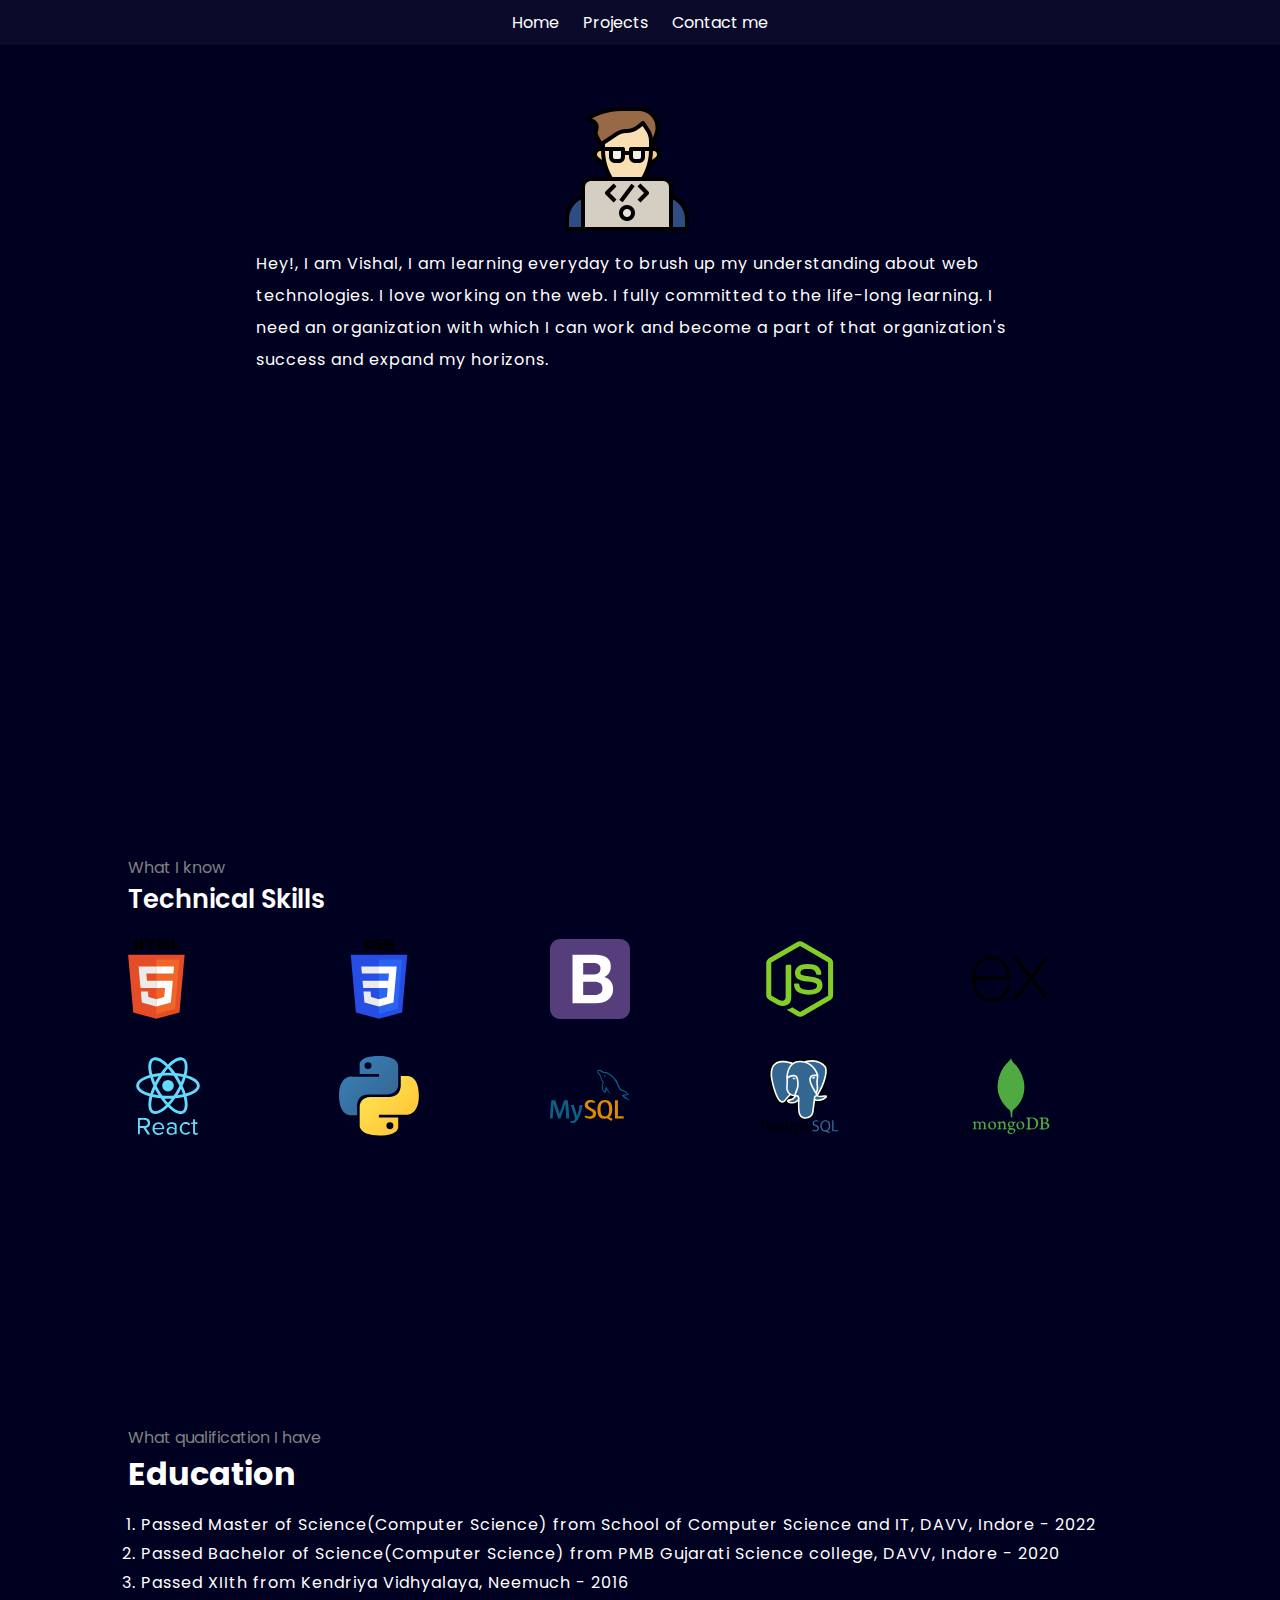
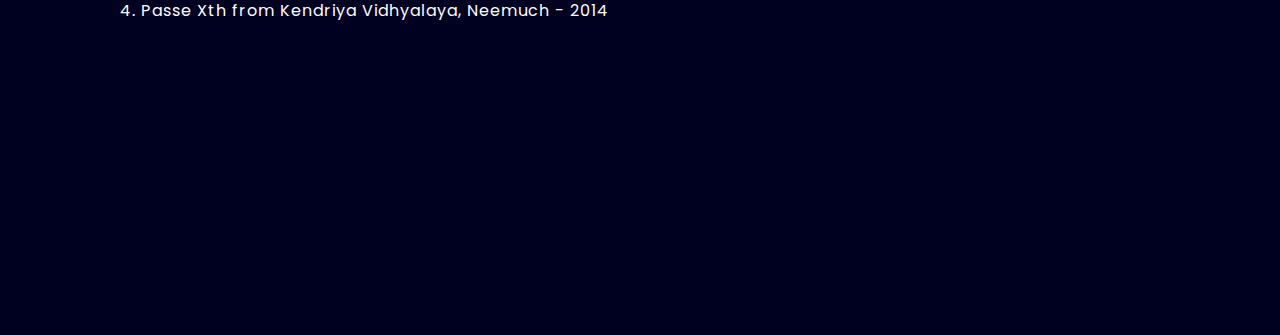
<file: about.html>
<!DOCTYPE html>
<html lang="en">
  <head>
    <meta charset="UTF-8" />
    <meta name="viewport" content="width=device-width, initial-scale=1.0" />
    <title>About</title>
    <link rel="stylesheet" href="style.css" />
  </head>
  <body>
    <header>
      <nav>
        <div class="right">
          <ul>
            <li><a class="links" href="/">Home</a></li>
            <li><a class="links" href="projects.html">Projects</a></li>
            <li><a class="links" href="contact.html">Contact me</a></li>
          </ul>
        </div>
      </nav>
    </header>

    <!-- Section 1 of about page -->
    <section class="firstSectionAboutPage">
      <div class="profileImage">
        <img src="boyImage128.png" alt="" />
      </div>
      <div class="aboutText">
        <p>
          Hey!, I am Vishal, I am learning everyday to brush up my understanding
          about web technologies. I love working on the web. I fully committed
          to the life-long learning. I need an organization with which I can
          work and become a part of that organization's success and expand my
          horizons.
        </p>
      </div>
    </section>

    <hr />

    <section class="secondSectionAboutPage">
      <span class="text-gray">What I know</span>
      <h1>Technical Skills</h1>

      <!-- Div to add icons -->
      <div class="mainBox">
        <div class="iconBox">
          <svg
            xmlns="http://www.w3.org/2000/svg"
            width="80"
            height="80"
            preserveAspectRatio="xMinYMin meet"
            viewBox="0 0 256 361"
            id="html"
          >
            <path
              fill="#E44D26"
              d="M255.555 70.766l-23.241 260.36-104.47 28.962-104.182-28.922L.445 70.766h255.11z"
            ></path>
            <path
              fill="#F16529"
              d="M128 337.95l84.417-23.403 19.86-222.49H128V337.95z"
            ></path>
            <path
              fill="#EBEBEB"
              d="M82.82 155.932H128v-31.937H47.917l.764 8.568 7.85 88.01H128v-31.937H85.739l-2.919-32.704zM90.018 236.542h-32.06l4.474 50.146 65.421 18.16.147-.04V271.58l-.14.037-35.568-9.604-2.274-25.471z"
            ></path>
            <path
              d="M24.18 0h16.23v16.035h14.847V0h16.231v48.558h-16.23v-16.26H40.411v16.26h-16.23V0zM92.83 16.103H78.544V0h44.814v16.103h-14.295v32.455h-16.23V16.103h-.001zM130.47 0h16.923l10.41 17.062L168.203 0h16.93v48.558h-16.164V24.49l-11.166 17.265h-.28L146.35 24.49v24.068h-15.88V0zM193.21 0h16.235v32.508h22.824v16.05h-39.06V0z"
            ></path>
            <path
              fill="#FFF"
              d="M127.89 220.573h39.327l-3.708 41.42-35.62 9.614v33.226l65.473-18.145.48-5.396 7.506-84.08.779-8.576H127.89v31.937zM127.89 155.854v.078h77.143l.64-7.178 1.456-16.191.763-8.568H127.89v31.86z"
            ></path>
          </svg>
        </div>
        <div class="iconBox">
          <svg
            xmlns="http://www.w3.org/2000/svg"
            width="80"
            height="80"
            preserveAspectRatio="xMidYMid"
            viewBox="0 0 256 361"
            id="css"
          >
            <path
              fill="#264DE4"
              d="M127.844 360.088L23.662 331.166.445 70.766h255.11l-23.241 260.36-104.47 28.962z"
            ></path>
            <path
              fill="#2965F1"
              d="M212.417 314.547l19.86-222.49H128V337.95l84.417-23.403z"
            ></path>
            <path
              fill="#EBEBEB"
              d="M53.669 188.636l2.862 31.937H128v-31.937H53.669zM47.917 123.995l2.903 31.937H128v-31.937H47.917zM128 271.58l-.14.037-35.568-9.604-2.274-25.471h-32.06l4.474 50.146 65.421 18.16.147-.04V271.58z"
            ></path>
            <path
              d="M60.484 0h38.68v16.176H76.66v16.176h22.506v16.175H60.484V0zM106.901 0h38.681v14.066h-22.505v2.813h22.505v32.352h-38.68V34.46h22.505v-2.813H106.9V0zM153.319 0H192v14.066h-22.505v2.813H192v32.352h-38.681V34.46h22.505v-2.813H153.32V0z"
            ></path>
            <path
              fill="#FFF"
              d="M202.127 188.636l5.765-64.641H127.89v31.937h45.002l-2.906 32.704H127.89v31.937h39.327l-3.708 41.42-35.62 9.614v33.226l65.473-18.145.48-5.396 7.506-84.08.779-8.576z"
            ></path>
          </svg>
        </div>
        <div class="iconBox">
          <svg
            xmlns="http://www.w3.org/2000/svg"
            width="80"
            height="80"
            preserveAspectRatio="xMinYMin meet"
            viewBox="0 0 256 256"
            id="bootstrap"
          >
            <path
              fill="#563D7C"
              d="M0 222.991C0 241.223 14.779 256 33.009 256H222.99C241.223 256 256 241.221 256 222.991V33.01C256 14.777 241.221 0 222.991 0H33.01C14.777 0 0 14.779 0 33.009V222.99z"
            ></path>
            <path
              fill="#FFF"
              d="M106.158 113.238V76.985h31.911c3.04 0 5.97.253 8.792.76 2.822.506 5.319 1.41 7.49 2.713 2.17 1.303 3.907 3.112 5.21 5.427 1.302 2.316 1.954 5.283 1.954 8.9 0 6.513-1.954 11.217-5.862 14.111-3.907 2.895-8.9 4.342-14.979 4.342h-34.516zM72.075 50.5v155h75.112c6.947 0 13.713-.868 20.298-2.605 6.585-1.737 12.446-4.414 17.584-8.032 5.137-3.618 9.226-8.286 12.265-14.002 3.04-5.717 4.559-12.483 4.559-20.298 0-9.697-2.352-17.982-7.055-24.856-4.704-6.875-11.832-11.687-21.384-14.437 6.947-3.328 12.194-7.598 15.74-12.808 3.545-5.21 5.318-11.722 5.318-19.538 0-7.236-1.194-13.314-3.582-18.235-2.388-4.92-5.753-8.864-10.095-11.831-4.341-2.967-9.551-5.102-15.63-6.404-6.078-1.303-12.808-1.954-20.189-1.954H72.075zm34.083 128.515v-42.549h37.121c7.381 0 13.315 1.7 17.802 5.102 4.486 3.401 6.73 9.081 6.73 17.041 0 4.053-.688 7.381-2.063 9.986-1.375 2.605-3.22 4.668-5.536 6.187-2.315 1.52-4.993 2.605-8.032 3.257-3.04.65-6.223.976-9.552.976h-36.47z"
            ></path>
          </svg>
        </div>
        <div class="iconBox">
          <svg
            xmlns="http://www.w3.org/2000/svg"
            width="80"
            height="80"
            viewBox="0 0 128 128"
            id="node-js"
          >
            <path
              fill="#83CD29"
              d="M112.771 30.334l-44.097-25.605c-2.781-1.584-6.402-1.584-9.205 0l-44.568 25.605c-2.87 1.651-4.901 4.754-4.901 8.073v51.142c0 3.319 2.084 6.423 4.954 8.083l11.775 6.688c5.628 2.772 7.617 2.772 10.178 2.772 8.333 0 13.093-5.039 13.093-13.828v-50.49c0-.713-.371-1.774-1.071-1.774h-5.623c-.712 0-2.306 1.061-2.306 1.773v50.49c0 3.896-3.524 7.773-10.11 4.48l-12.167-7.013c-.424-.23-.723-.693-.723-1.181v-51.142c0-.482.555-.966.982-1.213l44.424-25.561c.415-.235 1.025-.235 1.439 0l43.882 25.555c.42.253.272.722.272 1.219v51.142c0 .488.183.963-.232 1.198l-44.086 25.576c-.378.227-.847.227-1.261 0l-11.307-6.749c-.341-.198-.746-.269-1.073-.086-3.146 1.783-3.726 2.02-6.677 3.043-.726.253-1.797.692.41 1.929l14.798 8.754c1.417.82 3.027 1.246 4.647 1.246 1.642 0 3.25-.426 4.667-1.246l43.885-25.582c2.87-1.672 4.23-4.764 4.23-8.083v-51.142c0-3.319-1.36-6.414-4.229-8.073zM77.91 81.445c-11.726 0-14.309-3.235-15.17-9.066-.1-.628-.633-1.379-1.272-1.379h-5.731c-.709 0-1.279.86-1.279 1.566 0 7.466 4.059 16.512 23.453 16.512 14.039 0 22.088-5.455 22.088-15.109 0-9.572-6.467-12.084-20.082-13.886-13.762-1.819-15.16-2.738-15.16-5.962 0-2.658 1.184-6.203 11.374-6.203 9.105 0 12.461 1.954 13.842 8.091.118.577.645.991 1.24.991h5.754c.354 0 .692-.143.94-.396.24-.272.367-.613.335-.979-.891-10.568-7.912-15.493-22.112-15.493-12.631 0-20.166 5.334-20.166 14.275 0 9.698 7.497 12.378 19.622 13.577 14.505 1.422 15.633 3.542 15.633 6.395 0 4.955-3.978 7.066-13.309 7.066z"
            ></path>
          </svg>
        </div>
        <div class="iconBox">
          <svg
            xmlns="http://www.w3.org/2000/svg"
            width="80"
            height="80"
            viewBox="0 0 128 128"
            id="express"
          >
            <path
              d="M126.67 98.44c-4.56 1.16-7.38.05-9.91-3.75-5.68-8.51-11.95-16.63-18-24.9-.78-1.07-1.59-2.12-2.6-3.45C89 76 81.85 85.2 75.14 94.77c-2.4 3.42-4.92 4.91-9.4 3.7L92.66 62.34 67.6 29.71c4.31-.84 7.29-.41 9.93 3.45 5.83 8.52 12.26 16.63 18.67 25.21C102.65 49.82 109 41.7 115 33.26c2.41-3.42 5-4.72 9.33-3.46-3.28 4.35-6.49 8.63-9.72 12.88-4.36 5.73-8.64 11.53-13.16 17.14-1.61 2-1.35 3.3.09 5.19C109.9 76 118.16 87.1 126.67 98.44zM1.33 61.74c.72-3.61 1.2-7.29 2.2-10.83 6-21.43 30.6-30.34 47.5-17.06C60.93 41.64 63.39 52.62 62.9 65H7.1c-.84 22.21 15.15 35.62 35.53 28.78 7.15-2.4 11.36-8 13.47-15 1.07-3.51 2.84-4.06 6.14-3.06-1.69 8.76-5.52 16.08-13.52 20.66-12 6.86-29.13 4.64-38.14-4.89C5.26 85.89 3 78.92 2 71.39c-.15-1.2-.46-2.38-.7-3.57Q1.33 64.78 1.33 61.74zM7.2 60.25H57.63c-.33-16.06-10.33-27.47-24-27.57C18.63 32.56 7.85 43.7 7.2 60.25z"
            ></path>
          </svg>
        </div>
        <div class="iconBox">
          <svg
            xmlns="http://www.w3.org/2000/svg"
            width="80"
            height="80"
            enable-background="new 0 0 128 128"
            viewBox="0 0 128 128"
            id="react"
          >
            <g fill="#61DAFB">
              <circle cx="64" cy="47.5" r="9.3"></circle>
              <path
                d="M64 81.7c7.3 7.1 14.5 11.3 20.3 11.3 1.9 0 3.7-.4 5.2-1.3 5.2-3 7.1-10.5 5.3-21.2-.3-1.9-.7-3.8-1.2-5.8 2-.6 3.8-1.2 5.6-1.8 10.1-3.9 15.7-9.3 15.7-15.2 0-6-5.6-11.4-15.7-15.2-1.8-.7-3.6-1.3-5.6-1.8.5-2 .9-3.9 1.2-5.8 1.7-10.9-.2-18.5-5.4-21.5-1.5-.9-3.3-1.3-5.2-1.3-5.7 0-13 4.2-20.3 11.3-7.2-7.1-14.4-11.3-20.2-11.3-1.9 0-3.7.4-5.2 1.3-5.2 3-7.1 10.5-5.3 21.2.3 1.9.7 3.8 1.2 5.8-2 .6-3.8 1.2-5.6 1.8-10.1 3.9-15.7 9.3-15.7 15.2 0 6 5.6 11.4 15.7 15.2 1.8.7 3.6 1.3 5.6 1.8-.5 2-.9 3.9-1.2 5.8-1.7 10.7.2 18.3 5.3 21.2 1.5.9 3.3 1.3 5.2 1.3 5.8.2 13-4 20.3-11zm-5.6-13.5c1.8.1 3.7.1 5.6.1 1.9 0 3.8 0 5.6-.1-1.8 2.4-3.7 4.6-5.6 6.7-1.9-2.1-3.8-4.3-5.6-6.7zm-12.4-10.3c1 1.7 1.9 3.3 3 4.9-3.1-.4-6-.9-8.8-1.5.9-2.7 1.9-5.5 3.1-8.3.8 1.6 1.7 3.3 2.7 4.9zm-5.8-24.1c2.8-.6 5.7-1.1 8.8-1.5-1 1.6-2 3.2-3 4.9-1 1.7-1.9 3.3-2.7 5-1.3-2.9-2.3-5.7-3.1-8.4zm5.5 13.7c1.3-2.7 2.7-5.4 4.3-8.1 1.5-2.6 3.2-5.2 4.9-7.8 3-.2 6-.3 9.1-.3 3.2 0 6.2.1 9.1.3 1.8 2.6 3.4 5.2 4.9 7.8 1.6 2.7 3 5.4 4.3 8.1-1.3 2.7-2.7 5.4-4.3 8.1-1.5 2.6-3.2 5.2-4.9 7.8-3 .2-6 .3-9.1.3-3.2 0-6.2-.1-9.1-.3-1.8-2.6-3.4-5.2-4.9-7.8-1.6-2.7-3-5.4-4.3-8.1zm39.1-5.4l-2.7-5c-1-1.7-1.9-3.3-3-4.9 3.1.4 6 .9 8.8 1.5-.9 2.8-1.9 5.6-3.1 8.4zm0 10.8c1.2 2.8 2.2 5.6 3.1 8.3-2.8.6-5.7 1.1-8.8 1.5 1-1.6 2-3.2 3-4.9.9-1.5 1.8-3.2 2.7-4.9zm2.3 34.7c-.8.5-1.8.7-2.9.7-4.9 0-11-4-17-10 2.9-3.1 5.7-6.6 8.5-10.5 4.7-.4 9.2-1.1 13.4-2.1.5 1.8.8 3.6 1.1 5.4 1.4 8.5.3 14.6-3.1 16.5zm5.2-52.7c11.2 3.2 17.9 8.1 17.9 12.6 0 3.9-4.6 7.8-12.7 10.9-1.6.6-3.4 1.2-5.2 1.7-1.3-4.1-2.9-8.3-4.9-12.6 2-4.3 3.7-8.5 4.9-12.6zm-8-28.2c1.1 0 2 .2 2.9.7 3.3 1.9 4.5 7.9 3.1 16.5-.3 1.7-.7 3.5-1.1 5.4-4.2-.9-8.7-1.6-13.4-2.1-2.7-3.9-5.6-7.4-8.5-10.5 6-5.9 12.1-10 17-10zm-14.7 20.1c-1.8-.1-3.7-.1-5.6-.1s-3.8 0-5.6.1c1.8-2.4 3.7-4.6 5.6-6.7 1.9 2.1 3.8 4.4 5.6 6.7zm-28.7-19.4c.8-.5 1.8-.7 2.9-.7 4.9 0 11 4 17 10-2.9 3.1-5.7 6.6-8.5 10.5-4.7.4-9.2 1.1-13.4 2.1-.5-1.8-.8-3.6-1.1-5.4-1.4-8.5-.3-14.5 3.1-16.5zm-5.2 52.7c-11.2-3.2-17.9-8.1-17.9-12.6 0-3.9 4.6-7.8 12.7-10.9 1.6-.6 3.4-1.2 5.2-1.7 1.3 4.1 2.9 8.3 4.9 12.6-2 4.3-3.7 8.6-4.9 12.6zm2.1 11c.3-1.7.7-3.5 1.1-5.4 4.2.9 8.7 1.6 13.4 2.1 2.7 3.9 5.6 7.4 8.5 10.5-6 5.9-12.1 10-17 10-1.1 0-2-.2-2.9-.7-3.4-1.9-4.5-8-3.1-16.5zM33.6 112.3c2.2-2.7 2.3-5.7 1.1-8.7-1.2-3-3.7-4.4-6.8-4.5-3.7-.1-7.5 0-11.2 0h-.7v25.9h3v-9.8h4.7c.6 0 1.1.2 1.4.7l6 9.3c.1.2.4.5.6.5h3.9c-2.4-3.7-4.7-7.2-7.1-10.8 2.1-.3 3.9-1 5.1-2.6zm-14.6-.2v-9.9h1.1c2.3 0 4.7-.1 7 .1 2.7.1 4.6 2.2 4.6 4.9s-2.2 4.8-4.9 4.9c-2.4.1-4.8 0-7.8 0zM57.7 113.4c-1.6-7-8-8.8-12.9-6.6-3.8 1.7-5.5 5-5.6 9.1-.1 3.1.8 5.9 3.2 8 2.7 2.4 6 2.7 9.4 2.1 1.9-.4 3.6-1.3 4.9-2.7-.5-.7-1-1.4-1.5-2-2.8 2.4-5.9 3.2-9.3 1.6-2.2-1.1-3.3-3.8-3.5-5.8h15.5v-1.3c.1-.9 0-1.7-.2-2.4zm-15.1 1.6c-.3-3 2.7-6.2 6-6.2 3.8-.1 6.2 2.2 6.3 6.2h-12.3zM73.3 106.3c-1.5-.3-3.1-.4-4.6-.3-2.4.2-4.5 1.3-6.2 3.1.5.7.9 1.4 1.5 2.2.2-.2.4-.4.6-.5 1.6-1.5 3.5-2.3 5.8-2.1 1.8.1 3.5.7 4 2.5.4 1.4.3 2.9.4 4.4-.3 0-.4-.1-.5-.2-2.4-2-5.1-2.4-8-1.7-2.7.7-4.4 2.8-4.6 5.5-.2 3.1 1.2 5.4 3.9 6.5 1.7.7 3.6.7 5.4.3 1.4-.3 2-1.1 4-2.2v1.3h2.8c0-4 .1-8.9 0-13.5 0-2.9-1.7-4.7-4.5-5.3zm1.4 12.6c-.1.3 0 .6 0 .9 0 2.1-.5 2.8-2.5 3.6-1.4.5-2.9.7-4.4.2-1.7-.5-2.9-2-2.9-3.7-.1-1.7 1-3.4 2.7-3.9 2.3-.8 4.4-.3 6.3 1.1.6.5 1 1 .8 1.8zM90.3 109c2.6-.8 5-.3 6.8 1.9l.3.2c.7-.6 1.3-1.2 2.1-1.9-.3-.3-.4-.5-.6-.8-2.9-3.1-8.6-3.5-12.1-1-4.9 3.6-4.8 10.6-2.4 14.3 2.3 3.5 5.6 4.7 9.5 4.2 2.3-.3 4.2-1.4 5.7-3.3-.7-.6-1.4-1.2-2.1-1.9-.2.2-.3.3-.4.5-2.7 3-7.2 2.7-9.6-.5-1.4-1.9-1.7-4.1-1.3-6.3.2-2.5 1.5-4.5 4.1-5.4zM111.1 122.6c-.2.1-.3.2-.3.2-.8.6-1.6.7-2.5.4-.9-.4-1-1.2-1.1-2v-11.4c0-.2 0 .2.1-.8h3.8v-3h-4v-5h-3v5.4h-2.6c-.2 0-.5.2-.5.4-.1.7 0 1.2 0 2.2h3.2v12.799999999999999c0 1.6.4 3 1.8 3.8 1.5.9 4.4.7 5.7-.4.2-.1.3-.5.3-.6-.3-.6-.6-1.3-.9-2z"
              ></path>
            </g>
          </svg>
        </div>
        <div class="iconBox">
          <svg
            xmlns="http://www.w3.org/2000/svg"
            width="80"
            height="80"
            preserveAspectRatio="xMinYMin meet"
            viewBox="0 0 256 255"
            id="python"
          >
            <defs>
              <linearGradient
                id="a"
                x1="12.959%"
                x2="79.639%"
                y1="12.039%"
                y2="78.201%"
              >
                <stop offset="0%" stop-color="#387EB8"></stop>
                <stop offset="100%" stop-color="#366994"></stop>
              </linearGradient>
              <linearGradient
                id="b"
                x1="19.128%"
                x2="90.742%"
                y1="20.579%"
                y2="88.429%"
              >
                <stop offset="0%" stop-color="#FFE052"></stop>
                <stop offset="100%" stop-color="#FFC331"></stop>
              </linearGradient>
            </defs>
            <path
              fill="url(#a)"
              d="M126.916.072c-64.832 0-60.784 28.115-60.784 28.115l.072 29.128h61.868v8.745H41.631S.145 61.355.145 126.77c0 65.417 36.21 63.097 36.21 63.097h21.61v-30.356s-1.165-36.21 35.632-36.21h61.362s34.475.557 34.475-33.319V33.97S194.67.072 126.916.072zM92.802 19.66a11.12 11.12 0 0 1 11.13 11.13 11.12 11.12 0 0 1-11.13 11.13 11.12 11.12 0 0 1-11.13-11.13 11.12 11.12 0 0 1 11.13-11.13z"
            ></path>
            <path
              fill="url(#b)"
              d="M128.757 254.126c64.832 0 60.784-28.115 60.784-28.115l-.072-29.127H127.6v-8.745h86.441s41.486 4.705 41.486-60.712c0-65.416-36.21-63.096-36.21-63.096h-21.61v30.355s1.165 36.21-35.632 36.21h-61.362s-34.475-.557-34.475 33.32v56.013s-5.235 33.897 62.518 33.897zm34.114-19.586a11.12 11.12 0 0 1-11.13-11.13 11.12 11.12 0 0 1 11.13-11.131 11.12 11.12 0 0 1 11.13 11.13 11.12 11.12 0 0 1-11.13 11.13z"
            ></path>
          </svg>
        </div>
        <div class="iconBox">
          <svg
            xmlns="http://www.w3.org/2000/svg"
            width="80"
            height="80"
            viewBox="0 0 24 24"
            id="mysql"
          >
            <path
              fill="#105E86"
              d="M6.532 19.554c-.146 0-.276-.009-.386-.026v.485c.226.09.413.135.566.135.573 0 1.101-.35 1.583-1.053.616-.91 1.114-2.371 1.492-4.379h-.88a14.741 14.741 0 0 1-.835 3.419c.028-.209-.041-.576-.205-1.102l-.727-2.317h-.91l1.014 3.099c.153.465.23.775.23.927 0 .219-.098.417-.295.594-.164.144-.379.218-.647.218z"
            ></path>
            <path
              fill="#DE8A03"
              d="M19.482 13.293v5.429h2.63v-.668h-1.745v-4.761z"
            ></path>
            <path
              fill="#105E86"
              d="M1.04 14.392h.01l1.4 4.33h.705l1.41-4.33h.008a49.03 49.03 0 0 1 .27 4.33h.93a57.767 57.767 0 0 0-.428-5.429H4.25l-1.347 3.99h-.008l-1.335-3.99H.41A54.641 54.641 0 0 0 0 18.722h.845c.027-1.588.092-3.031.195-4.33z"
            ></path>
            <path
              fill="#DE8A03"
              d="M18.679 15.906c0-1.796-.718-2.696-2.155-2.696-.704 0-1.254.228-1.65.684-.43.499-.646 1.233-.646 2.204 0 .954.19 1.655.574 2.101.35.403.877.604 1.583.604.264 0 .506-.032.725-.096l1.325.758.36-.61h-.003l-1.016-.491c.09-.075.177-.155.255-.245.433-.498.648-1.236.648-2.213zm-2.203 2.225c-.445 0-.77-.164-.978-.491l.002-.005c-.225-.353-.337-.923-.337-1.704 0-1.368.424-2.052 1.27-2.052.443 0 .77.164.977.491.224.355.336.919.336 1.692 0 1.378-.424 2.069-1.27 2.069zM13.2 16.074s-.794-.447-1.187-.658c-.432-.236-.666-.513-.666-.834a.67.67 0 0 1 .248-.515c.152-.136.371-.202.654-.202.349 0 .704.076 1.064.226l.213-.467a2.544 2.544 0 0 0-1.4-.402c-.5 0-.905.134-1.22.407-.313.27-.47.623-.47 1.065 0 .531.21.854.632 1.156 0 0 .775.436 1.163.645.418.231.648.506.648.83a.737.737 0 0 1-.3.604c-.19.144-.451.216-.783.216-.357 0-.752-.106-1.19-.322l-.237.467c.509.337 1.03.506 1.573.506.581 0 1.04-.147 1.384-.442.344-.294.516-.673.516-1.135l.006.003c0-.529-.215-.848-.648-1.148z"
            ></path>
            <path
              fill="#105E86"
              d="M16.405 5.768c-.115 0-.193.014-.274.032v.013h.014c.054.102.146.177.214.268.054.105.1.21.154.314l.014-.015c.094-.065.14-.169.14-.327-.04-.046-.046-.092-.08-.137-.04-.066-.126-.098-.18-.15l-.002.002z"
            ></path>
            <path
              fill="#105E86"
              d="M23.695 13.2a3.215 3.215 0 0 0-.695-.663c-.214-.143-.682-.344-.77-.584l-.013-.014c.146-.013.32-.065.46-.104.227-.059.435-.046.67-.104.106-.026.213-.059.32-.092v-.059c-.12-.118-.21-.278-.334-.388a8.86 8.86 0 0 0-1.104-.808c-.21-.132-.476-.216-.697-.328-.08-.039-.214-.059-.26-.125-.12-.143-.19-.334-.275-.505-.192-.361-.38-.761-.547-1.142-.12-.257-.193-.513-.34-.749-.69-1.116-1.437-1.793-2.586-2.454-.247-.137-.543-.196-.856-.269-.167-.008-.334-.02-.5-.027-.11-.046-.216-.171-.31-.231-.38-.236-1.364-.746-1.644-.071-.18.426.267.846.422 1.062.115.15.26.322.34.491.047.114.06.231.107.35.106.289.207.61.347.881.073.137.153.282.247.405.054.072.146.105.167.223-.094.134-.1.328-.154.491-.24.743-.146 1.662.194 2.209.107.163.362.524.703.386.3-.118.234-.491.32-.82.02-.079.007-.131.048-.184v.015c.094.185.188.36.274.545.206.322.566.656.867.879.16.118.287.322.487.395v-.02h-.015c-.043-.057-.1-.084-.154-.131a3.384 3.384 0 0 1-.35-.393 8.58 8.58 0 0 1-.747-1.196c-.11-.206-.202-.428-.29-.631-.04-.078-.04-.196-.107-.236-.1.143-.247.268-.32.445-.127.283-.14.63-.188.992-.027.007-.014 0-.027.014-.214-.051-.287-.269-.367-.452-.2-.466-.233-1.215-.06-1.753.047-.137.247-.571.167-.703-.042-.125-.174-.196-.247-.297a2.444 2.444 0 0 1-.24-.419c-.16-.367-.24-.774-.414-1.141-.08-.17-.22-.348-.334-.504-.127-.177-.267-.301-.368-.511-.033-.072-.08-.191-.027-.269.014-.053.042-.074.094-.088.088-.071.335.022.422.061.247.098.455.19.662.328.094.065.195.189.315.222h.14c.214.046.455.014.655.072.355.112.675.275.962.452a5.885 5.885 0 0 1 2.085 2.244c.08.151.115.29.188.447.14.324.313.651.455.964.14.309.275.625.476.881.1.137.502.209.682.281.133.059.34.113.46.185.23.137.454.295.67.446.11.075.443.239.463.371-.535-.014-.95.039-1.297.185-.1.039-.26.039-.274.164.055.052.063.137.11.21.08.131.218.307.346.4.14.108.28.212.427.304.26.157.555.25.81.408.145.092.293.209.44.307.073.049.12.138.214.169V13.6c-.046-.059-.06-.144-.105-.21-.067-.066-.134-.125-.2-.19z"
            ></path>
          </svg>
        </div>
        <div class="iconBox">
          <svg
            xmlns="http://www.w3.org/2000/svg"
            width="80"
            height="80"
            viewBox="0 0 128 128"
            id="postgresql"
          >
            <path
              d="M85.988 76.075c.632-5.262.443-6.034 4.362-5.182l.995.088c3.014.137 6.957-.485 9.272-1.561 4.986-2.313 7.942-6.177 3.026-5.162-11.215 2.313-11.986-1.483-11.986-1.483 11.843-17.571 16.794-39.875 12.521-45.335-11.654-14.892-31.828-7.85-32.166-7.667l-.108.021c-2.216-.461-4.695-.735-7.481-.78-5.075-.083-8.926 1.331-11.847 3.546 0 0-35.989-14.827-34.315 18.646.356 7.121 10.207 53.882 21.956 39.758 4.294-5.164 8.444-9.531 8.444-9.531 2.061 1.369 4.528 2.067 7.116 1.816l.2-.17c-.062.641-.035 1.268.081 2.01-3.027 3.383-2.137 3.977-8.189 5.222-6.122 1.262-2.525 3.508-.178 4.095 2.848.713 9.433 1.722 13.884-4.509l-.177.711c1.188.95 1.107 6.827 1.275 11.026.168 4.199.45 8.117 1.306 10.429.856 2.31 1.866 8.261 9.819 6.557 6.646-1.426 11.727-3.476 12.19-22.545"
            ></path>
            <path
              d="M71.208 102.77c-3.518 0-5.808-1.36-7.2-2.674-2.1-1.981-2.933-4.534-3.43-6.059l-.215-.637c-1.002-2.705-1.341-6.599-1.542-11.613-.03-.752-.052-1.529-.075-2.352-.017-.601-.038-1.355-.068-2.146-1.25.599-2.588 1.022-3.997 1.264-2.48.424-5.146.286-7.926-.409-1.961-.49-3.999-1.506-5.16-3.076-3.385 2.965-6.614 2.562-8.373 1.976-3.103-1.035-5.88-3.942-8.491-8.89-1.859-3.523-3.658-8.115-5.347-13.646-2.94-9.633-4.808-19.779-4.974-23.109-.522-10.427 2.284-17.883 8.34-22.16 9.555-6.749 24.03-2.781 29.307-.979 3.545-2.137 7.716-3.178 12.43-3.102 2.532.041 4.942.264 7.181.662 2.335-.734 6.949-1.788 12.23-1.723 9.73.116 17.793 3.908 23.316 10.966 3.941 5.036 1.993 15.61.48 21.466-2.127 8.235-5.856 16.996-10.436 24.622 1.244.009 3.045-.141 5.607-.669 5.054-1.044 6.531 1.666 6.932 2.879 1.607 4.867-5.378 8.544-7.557 9.555-2.792 1.297-7.343 2.086-11.071 1.915l-.163-.011-.979-.086-.097.816-.093.799c-.25 9.664-1.631 15.784-4.472 19.829-2.977 4.239-7.116 5.428-10.761 6.209-1.241.267-2.371.383-3.396.383zm-7.402-35.174c2.271 1.817 2.47 5.236 2.647 11.626.022.797.043 1.552.071 2.257.086 2.134.287 7.132 1.069 9.244.111.298.21.602.314.922.872 2.672 1.31 4.011 5.081 3.203 3.167-.678 4.794-1.287 6.068-3.101 1.852-2.638 2.888-7.941 3.078-15.767l3.852.094-3.826-.459.112-.955c.367-3.148.631-5.424 2.736-6.928 1.688-1.207 3.613-1.09 5.146-.814-1.684-1.271-2.15-2.765-2.274-3.377l-.321-1.582.902-1.34c5.2-7.716 9.489-17.199 11.767-26.018 2.34-9.062 1.626-13.875.913-14.785-9.446-12.071-25.829-7.088-27.539-6.521l-.29.156-1.45.271-.743-.154c-2.047-.425-4.321-.66-6.76-.7-3.831-.064-6.921.841-9.455 2.764l-1.758 1.333-2.041-.841c-4.358-1.782-17.162-5.365-23.918-.58-3.75 2.656-5.458 7.861-5.078 15.47.125 2.512 1.833 12.021 4.647 21.245 3.891 12.746 7.427 16.979 8.903 17.472.257.087.926-.433 1.591-1.231 4.326-5.203 8.44-9.54 8.613-9.723l2.231-2.347 2.697 1.792c1.087.723 2.286 1.132 3.518 1.209l6.433-5.486-.932 9.51c-.021.214-.031.504.053 1.044l.28 1.803-1.213 1.358-.14.157 3.534 1.632 1.482-1.853z"
            ></path>
            <path
              fill="#336791"
              d="M103.646 64.258c-11.216 2.313-11.987-1.484-11.987-1.484 11.842-17.571 16.792-39.876 12.52-45.335-11.655-14.892-31.829-7.849-32.166-7.666l-.109.019c-2.216-.459-4.695-.733-7.482-.778-5.075-.083-8.925 1.33-11.846 3.545 0 0-35.99-14.826-34.316 18.647.356 7.121 10.207 53.882 21.956 39.758 4.294-5.164 8.443-9.531 8.443-9.531 2.061 1.369 4.528 2.067 7.115 1.816l.201-.17c-.062.641-.034 1.268.08 2.01-3.026 3.383-2.138 3.977-8.188 5.222-6.123 1.262-2.526 3.508-.177 4.095 2.847.713 9.433 1.722 13.883-4.509l-.178.711c1.186.95 2.019 6.179 1.879 10.919s-.233 7.994.702 10.536c.935 2.541 1.866 8.261 9.82 6.557 6.646-1.425 10.09-5.116 10.57-11.272.34-4.377 1.109-3.73 1.158-7.644l.618-1.853c.711-5.934.113-7.848 4.208-6.957l.995.087c3.014.138 6.958-.485 9.273-1.561 4.986-2.314 7.943-6.177 3.028-5.162z"
            ></path>
            <path
              fill="#fff"
              d="M71.61 100.394c-6.631.001-8.731-5.25-9.591-7.397-1.257-3.146-1.529-15.358-1.249-25.373.02-.71.607-1.271 1.321-1.249.709.02 1.268.611 1.249 1.321-.323 11.551.136 22.018 1.066 24.346 1.453 3.632 3.656 6.809 9.887 5.475 5.915-1.269 8.13-3.512 9.116-9.23.758-4.389 2.254-16.874 2.438-19.338.053-.708.667-1.24 1.377-1.186.708.053 1.239.67 1.186 1.377-.192 2.564-1.682 15.026-2.469 19.584-1.165 6.755-4.176 9.819-11.11 11.306-1.177.251-2.248.364-3.221.364zM35.659 74.749c-.633.001-1.207-.115-1.704-.281-4.307-1.437-8.409-8.451-12.193-20.849-2.88-9.438-4.705-19.288-4.865-22.489-.475-9.49 1.97-16.205 7.265-19.957 10.476-7.423 28.1-.354 28.845-.05.657.269.972 1.019.703 1.676-.268.656-1.019.972-1.675.703v.001c-.17-.07-17.07-6.84-26.392-.229-4.528 3.211-6.607 9.175-6.18 17.729.135 2.696 1.84 12.311 4.757 21.867 3.378 11.067 7.223 18.052 10.548 19.16.521.175 2.109.704 4.381-2.026 4.272-5.14 8.197-9.242 8.236-9.283.491-.513 1.305-.529 1.817-.039.512.491.53 1.305.039 1.817-.039.04-3.904 4.081-8.116 9.148-1.995 2.398-3.908 3.102-5.466 3.102zM91.579 63.92c-.247 0-.497-.071-.717-.22-.589-.396-.745-1.195-.348-1.784 11.971-17.764 16.173-39.227 12.574-43.825-4.53-5.788-10.927-8.812-19.012-8.985-5.987-.13-10.746 1.399-11.523 1.666l-.195.079c-.782.246-1.382-.183-1.608-.684-.268-.593-.048-1.294.508-1.631l.346-.142-.017.005.018-.006c1.321-.483 6.152-1.933 12.137-1.864 8.947.094 16.337 3.545 21.371 9.977 2.382 3.044 2.387 10.057.015 19.24-2.418 9.362-6.968 19.425-12.482 27.607-.248.369-.654.567-1.067.567zM92.19 72.143c-2.044 0-3.876-.287-4.973-.945-1.128-.675-1.343-1.594-1.371-2.081-.308-5.404 2.674-6.345 4.195-6.774-.212-.32-.514-.697-.825-1.086-.887-1.108-2.101-2.626-3.037-4.896-.146-.354-.606-1.179-1.138-2.133-2.883-5.169-8.881-15.926-5.028-21.435 1.784-2.549 5.334-3.552 10.566-2.992-1.539-4.689-8.869-19.358-26.259-19.643-5.231-.088-9.521 1.521-12.744 4.775-7.217 7.289-6.955 20.477-6.952 20.608.019.71-.542 1.3-1.251 1.318-.71.022-1.3-.541-1.318-1.251-.016-.585-.286-14.424 7.695-22.484 3.735-3.772 8.651-5.634 14.612-5.537 11.128.183 18.289 5.839 22.338 10.553 4.412 5.136 6.576 10.802 6.754 12.692.133 1.406-.876 1.688-1.08 1.729l-.463.011c-5.135-.822-8.429-.252-9.791 1.695-2.931 4.188 2.743 14.363 5.166 18.709.619 1.108 1.065 1.909 1.269 2.404.796 1.93 1.834 3.227 2.668 4.269.733.917 1.369 1.711 1.597 2.645.105.185 1.603 2.399 10.488.565 2.227-.459 3.562-.066 3.97 1.168.803 2.429-3.702 5.261-6.196 6.42-2.238 1.039-5.805 1.696-8.892 1.696zm-3.781-3.238c.281.285 1.691.775 4.612.65 2.596-.112 5.335-.677 6.979-1.439 2.102-.976 3.504-2.067 4.231-2.812l-.404.074c-5.681 1.173-9.699 1.017-11.942-.465-.161-.105-.304-.215-.435-.323-.243.096-.468.159-.628.204-1.273.357-2.589.726-2.413 4.111zM51.712 76.084c-1.411 0-2.896-.191-4.413-.572-1.571-.393-4.221-1.576-4.18-3.519.045-2.181 3.216-2.835 4.411-3.081 4.312-.888 4.593-1.244 5.941-2.955.393-.499.882-1.12 1.548-1.865.99-1.107 2.072-1.669 3.216-1.669.796 0 1.45.271 1.881.449 1.376.57 2.524 1.948 2.996 3.598.426 1.488.223 2.92-.572 4.032-2.608 3.653-6.352 5.582-10.828 5.582zm-5.817-3.98c.388.299 1.164.699 2.027.916 1.314.328 2.588.495 3.79.495 3.662 0 6.601-1.517 8.737-4.506.445-.624.312-1.415.193-1.832-.25-.872-.87-1.665-1.509-1.931-.347-.144-.634-.254-.898-.254-.142 0-.573 0-1.3.813-.614.686-1.055 1.246-1.446 1.741-1.678 2.131-2.447 2.854-7.441 3.883-1.218.252-1.843.506-2.153.675zM55.777 66.176c-.624 0-1.171-.455-1.269-1.09-.033-.213-.054-.428-.064-.644-3.274-.062-6.432-1.466-8.829-3.968-3.031-3.163-4.411-7.545-3.785-12.022.68-4.862.426-9.154.289-11.46-.038-.641-.065-1.104-.063-1.425.002-.406.01-1.485 3.615-3.312 1.282-.65 3.853-1.784 6.661-2.075 4.654-.48 7.721 1.592 8.639 5.836 2.478 11.46.196 16.529-1.47 20.23-.311.688-.604 1.34-.838 1.97l-.207.557c-.88 2.36-1.641 4.399-1.407 5.923.107.702-.374 1.357-1.075 1.466l-.197.014zm-11.143-30.254l.051.918c.142 2.395.406 6.853-.31 11.969-.516 3.692.612 7.297 3.095 9.888 1.962 2.048 4.546 3.178 7.201 3.178h.055c.298-1.253.791-2.575 1.322-4l.206-.553c.265-.712.575-1.401.903-2.13 1.604-3.564 3.6-8 1.301-18.633-.456-2.105-1.56-3.324-3.375-3.726-3.728-.824-9.283 1.98-10.449 3.089zM52.39 35.377c-.064.454.833 1.667 2.001 1.829 1.167.163 2.166-.785 2.229-1.239.063-.455-.833-.955-2.002-1.118-1.167-.163-2.166.073-2.228.528zM54.66 37.654l-.328-.023c-.725-.101-1.458-.558-1.959-1.223-.176-.233-.464-.687-.407-1.091.082-.593.804-.947 1.933-.947.253 0 .515.019.78.055.616.086 1.189.264 1.612.5.733.41.787.866.754 1.103-.091.653-1.133 1.626-2.385 1.626zm-1.844-2.201c.037.28.73 1.205 1.634 1.33l.209.015c.834 0 1.458-.657 1.531-.872-.077-.146-.613-.511-1.631-.651-.225-.032-.448-.048-.661-.048-.652-.001-1.001.146-1.082.226zM87.937 34.45c.063.455-.832 1.668-2.001 1.83-1.168.162-2.167-.785-2.231-1.24-.062-.454.834-.955 2.002-1.117 1.168-.164 2.166.074 2.23.527zM85.667 36.512c-1.125 0-2.094-.875-2.174-1.442-.092-.681 1.029-1.199 2.185-1.359.254-.036.506-.054.749-.054.997 0 1.657.293 1.723.764.043.306-.191.777-.595 1.201-.266.28-.826.765-1.588.87l-.3.02zm.759-2.427c-.223 0-.455.017-.69.049-1.162.161-1.853.628-1.82.878.039.274.78 1.072 1.75 1.072l.239-.017c.634-.089 1.11-.502 1.337-.741.356-.375.498-.727.481-.848-.021-.157-.449-.393-1.297-.393zM89.62 60.538c-.246 0-.494-.07-.714-.217-.59-.396-.748-1.193-.353-1.783 2.736-4.087 2.235-8.256 1.751-12.286-.207-1.718-.42-3.493-.364-5.198.056-1.753.278-3.199.494-4.599.255-1.657.496-3.224.396-5.082-.039-.708.505-1.313 1.214-1.353.711-.038 1.314.506 1.353 1.215.114 2.124-.159 3.896-.423 5.611-.204 1.323-.415 2.691-.466 4.29-.049 1.509.144 3.112.348 4.808.516 4.287 1.099 9.146-2.167 14.023-.248.37-.655.571-1.069.571z"
            ></path>
            <path
              fill="none"
              stroke="#fff"
              stroke-linecap="round"
              stroke-linejoin="round"
              stroke-width="3"
              d="M13.924 17.211"
            ></path>
            <path
              d="M2.835 103.184c1.093-.182 2.522-.338 4.343-.338 2.235 0 3.874.52 4.914 1.456.962.832 1.534 2.106 1.534 3.667 0 1.586-.469 2.834-1.353 3.744-1.196 1.274-3.146 1.924-5.356 1.924-.676 0-1.3-.026-1.819-.156v7.021h-2.263v-17.318zm2.263 8.45c.494.13 1.118.182 1.872.182 2.729 0 4.394-1.326 4.394-3.744 0-2.314-1.638-3.432-4.134-3.432-.988 0-1.742.078-2.132.182v6.812zM27.328 114.104c0 4.654-3.225 6.683-6.267 6.683-3.406 0-6.032-2.496-6.032-6.475 0-4.212 2.756-6.682 6.24-6.682 3.615-.001 6.059 2.626 6.059 6.474zm-9.984.13c0 2.756 1.586 4.836 3.822 4.836 2.184 0 3.821-2.054 3.821-4.888 0-2.132-1.065-4.836-3.77-4.836s-3.873 2.496-3.873 4.888zM29.901 118.16c.676.442 1.872.91 3.016.91 1.664 0 2.444-.832 2.444-1.872 0-1.092-.649-1.69-2.34-2.314-2.262-.806-3.328-2.054-3.328-3.562 0-2.028 1.638-3.692 4.342-3.692 1.274 0 2.393.364 3.095.78l-.572 1.664c-.494-.312-1.404-.728-2.574-.728-1.352 0-2.106.78-2.106 1.716 0 1.04.755 1.508 2.393 2.132 2.184.832 3.302 1.924 3.302 3.796 0 2.21-1.716 3.77-4.706 3.77-1.378 0-2.652-.338-3.536-.858l.57-1.742zM43.266 104.301v3.614h3.275v1.742h-3.275v6.786c0 1.56.441 2.444 1.716 2.444.598 0 1.04-.078 1.326-.156l.104 1.716c-.441.182-1.144.312-2.027.312-1.066 0-1.925-.338-2.471-.962-.649-.676-.884-1.794-.884-3.276v-6.864h-1.95v-1.742h1.95v-3.016l2.236-.598zM59.802 107.916c-.053.91-.104 1.924-.104 3.458v7.306c0 2.886-.572 4.654-1.794 5.747-1.222 1.144-2.99 1.508-4.576 1.508-1.508 0-3.172-.364-4.187-1.04l.572-1.742c.832.52 2.132.988 3.692.988 2.34 0 4.056-1.222 4.056-4.394v-1.404h-.052c-.702 1.17-2.054 2.106-4.004 2.106-3.12 0-5.356-2.652-5.356-6.137 0-4.264 2.782-6.682 5.668-6.682 2.185 0 3.381 1.144 3.927 2.184h.052l.104-1.898h2.002zm-2.366 4.966c0-.39-.026-.728-.13-1.04-.416-1.326-1.534-2.418-3.198-2.418-2.185 0-3.744 1.846-3.744 4.758 0 2.47 1.248 4.524 3.718 4.524 1.404 0 2.678-.884 3.172-2.34.13-.39.183-.832.183-1.222v-2.262zM63.337 111.842c0-1.482-.026-2.756-.104-3.926h2.003l.077 2.47h.104c.572-1.69 1.95-2.756 3.484-2.756.26 0 .441.026.649.078v2.158c-.233-.052-.468-.078-.779-.078-1.612 0-2.757 1.222-3.068 2.938-.052.312-.104.676-.104 1.066v6.708h-2.262v-8.658zM72.854 114.624c.052 3.094 2.027 4.368 4.315 4.368 1.639 0 2.626-.286 3.484-.65l.39 1.638c-.806.364-2.184.78-4.186.78-3.874 0-6.188-2.548-6.188-6.344 0-3.796 2.236-6.787 5.902-6.787 4.108 0 5.2 3.614 5.2 5.928 0 .468-.052.832-.078 1.066h-8.839zm6.708-1.638c.025-1.456-.599-3.718-3.172-3.718-2.314 0-3.328 2.132-3.511 3.718h6.683z"
            ></path>
            <path
              fill="#336791"
              d="M84.371 117.744c1.014.624 2.496 1.144 4.056 1.144 2.314 0 3.666-1.222 3.666-2.99 0-1.638-.936-2.574-3.302-3.484-2.86-1.014-4.628-2.496-4.628-4.966 0-2.73 2.262-4.758 5.668-4.758 1.794 0 3.094.416 3.874.858l-.624 1.846c-.572-.312-1.742-.832-3.328-.832-2.392 0-3.302 1.43-3.302 2.626 0 1.638 1.065 2.444 3.484 3.38 2.964 1.145 4.472 2.574 4.472 5.148 0 2.704-2.002 5.044-6.136 5.044-1.69 0-3.536-.494-4.473-1.118l.573-1.898zM111.957 123.074c-2.366-.624-4.68-1.326-6.708-2.028-.364-.13-.728-.26-1.066-.26-4.16-.156-7.722-3.224-7.722-8.866 0-5.616 3.432-9.23 8.164-9.23 4.758 0 7.853 3.692 7.853 8.866 0 4.498-2.08 7.384-4.992 8.398v.104c1.742.442 3.64.858 5.122 1.118l-.651 1.898zm-1.872-11.414c0-3.51-1.819-7.125-5.538-7.125-3.822 0-5.694 3.536-5.668 7.333-.026 3.718 2.028 7.072 5.564 7.072 3.615 0 5.642-3.276 5.642-7.28zM115.414 102.976h2.263v15.626h7.488v1.898h-9.751v-17.524z"
            ></path>
          </svg>
        </div>
        <div class="iconBox">
          <svg
            xmlns="http://www.w3.org/2000/svg"
            width="80"
            height="80"
            viewBox="0 0 128 128"
            id="mongodb"
          >
            <path
              fill="#4FAA41"
              fill-rule="evenodd"
              d="M82.803 34.23c-2.604-8.108-6.781-15.284-12.667-21.459-1.488-1.562-3.142-2.993-4.18-4.936-.656-1.23-1.281-2.477-1.92-3.715l-.406-1.021-.113.402c-.053 2.02-1.197 3.389-2.621 4.668-1.604 1.438-3.096 3-4.636 4.509l-4.736 6.229-3.829 7.042-2.561 6.915-.077.107c-1.409 4.629-2.104 9.389-2.445 14.195-.129 1.807.019 3.639.12 5.455.145 2.596.596 5.147 1.272 7.66 2.457 9.126 7.444 16.695 14.263 23.127 1.266 1.195 2.635 2.282 3.956 3.418l.585 2.008.544 3.116.26 3.253c-.003.66-.03 1.323.009 1.981.011.169.231.325.355.487l1.104.388 1.149.447-.197-2.891-.009-2.848.397-4.338.288-.944.825-1.461c1.018-.818 2.109-1.562 3.036-2.473 1.677-1.647 3.351-3.317 4.852-5.122 1.947-2.341 3.623-4.896 4.969-7.636.899-1.833 1.747-3.703 2.448-5.618.618-1.688 1.001-3.463 1.488-5.2l.128-.375c1.005-4.688 1.174-9.424.805-14.19-.297-3.841-1.2-7.548-2.456-11.18zm-19.9 50.275c.154-.771.345-1.538.484-2.312-.139.774-.329 1.541-.484 2.312zm3.417.532l-.646-1.415.646 1.415.949.811-.949-.811zM106.474 102.964c-.826-1.583-2.038-2.785-3.64-3.574-1.342-.66-2.785-.95-4.269-.992-1.112-.032-2.228.025-3.342.039-.989.012-1.979.029-2.968.02-1.163-.012-2.326-.047-3.489-.08-.193-.006-.33.033-.42.229-.141.305-.308.599-.481.933l.194.062c.577.102 1.157.189 1.731.304.738.147 1.07.571 1.104 1.193.05.886.07 1.774.067 2.662-.015 3.514-.04 7.028-.066 10.541-.002.232-.006.474-.069.692-.073.252-.152.578-.34.702-.325.216-.728.362-1.115.425-.561.092-.655.117-.83.669l-.076.276c-.084.301-.039.36.275.363 1.802.02 3.603.059 5.404.053 1.643-.006 3.286.094 4.923-.215 1.547-.291 2.991-.801 4.309-1.664 1.71-1.121 2.94-2.619 3.589-4.574.524-1.579.641-3.19.463-4.841-.121-1.139-.427-2.212-.954-3.223zm-3.157 9.661c-.964 1.794-2.402 2.992-4.457 3.308-1.287.197-2.576.14-3.803-.347-.777-.308-1.066-.979-1.09-1.772-.023-.777-.032-1.555-.033-2.332-.004-2.734-.004-5.468 0-8.201.002-.861.017-1.724.031-2.586.01-.606.137-.809.728-.858 2.596-.218 5.073.062 7.13 1.889 1.272 1.13 1.996 2.571 2.297 4.226.125.69.163 1.396.241 2.096-.063 1.598-.279 3.153-1.044 4.577zM125.106 109.664c-.512-1.246-1.482-2.027-2.701-2.527-.416-.171-.845-.312-1.294-.478l.157-.1c.485-.311 1.025-.562 1.443-.945 1.016-.931 1.438-2.102 1.24-3.493-.188-1.323-.848-2.294-2.027-2.924-1.07-.57-2.224-.778-3.418-.777-2.066.002-4.133.033-6.199.037-.712.001-1.424-.052-2.136-.062-.138-.002-.343.033-.402.125-.163.25-.271.538-.387.816-.067.162-.001.251.184.275.497.068.993.153 1.491.227.688.103 1.021.461 1.063 1.154l.009.411c.001 2.155.008 4.31-.001 6.465-.011 2.151-.035 4.304-.061 6.456-.003.271-.04.543-.079.812-.059.406-.276.686-.692.774l-1.177.232c-.139.028-.34.024-.397.11-.216.323-.39.676-.366 1.102l.121.033 3.953.097.793-.003c1.368-.016 2.738.011 4.104-.059 1.479-.074 2.868-.513 4.152-1.268 1.367-.805 2.419-1.866 2.793-3.462.24-1.019.241-2.044-.166-3.028zm-10.043-9.181c.006-.433.197-.621.627-.632 1.059-.029 2.111-.023 3.133.342 1.322.472 2.135 1.612 2.12 3.005-.007.535.001 1.065-.196 1.579-.389 1.012-1.135 1.546-2.193 1.65-.552.056-1.109.062-1.601.088l-1.642-.072c-.218-.008-.313-.104-.312-.328l.064-5.632zm6.806 13.494c-.529 1.151-1.493 1.756-2.7 1.966-.965.168-1.938.119-2.892-.127-.706-.181-.994-.748-1.135-1.377-.095-.421-.079-.922-.087-1.36-.013-.676-.003-2.079-.003-2.079h-.014c0-1 .003-1.866-.003-2.825-.001-.207.034-.31.287-.302.898.027 1.799.042 2.697.077.803.031 1.555.269 2.262.65 1.076.58 1.724 1.468 1.902 2.688.136.925.078 1.835-.314 2.689zM23.282 115.055l.019-5.437c.003-.818-.101-1.62-.369-2.396-.739-2.137-2.777-3.11-4.899-2.343-.965.349-1.83.878-2.656 1.478-.481.35-.481.35-.829-.149-.985-1.412-2.392-1.895-4.03-1.374-1.059.336-1.985.911-2.862 1.579-.082.062-.247.131-.296.094-.082-.061-.139-.206-.137-.315l.06-.966c.005-.203-.034-.407-.054-.62-.396.137-.712.274-1.043.354-1.023.25-2.053.48-3.082.715-.249.057-.512.132-.536.418-.025.281.246.328.456.412.442.178.881.367 1.318.559.367.162.504.455.502.849-.007 1.685.004 3.368-.006 5.053-.004.685-.036 1.369-.067 2.054-.028.607-.235.861-.823 1.014-.312.082-.629.137-.943.211-.069.016-.187.06-.188.094-.013.297-.029.601.021.89.01.052.324.052.498.072l.117-.007c1.212-.018 2.424-.037 3.637-.05.643-.007 1.285-.001 1.983-.001l.075-.97c-.4-.073-.757-.128-1.109-.205-.549-.12-.783-.411-.797-.965l-.01-.793c-.006-2.057-.014-4.113-.014-6.17 0-.299.124-.536.387-.715.557-.376 1.145-.675 1.796-.842 1.372-.351 2.562.137 3.09 1.304.167.368.298.775.335 1.175.194 2.062.11 4.126-.007 6.188-.025.445-.234.669-.673.778l-1.032.218c-.083.021-.204-.035-.21.034-.023.285-.01.722-.01.722h.246l3.142.103c.861-.002 1.723.102 2.583.124.154.003.291.026.3-.152.014-.282.002-.547-.011-.829l-.164-.029-.885-.199c-.597-.141-.803-.368-.805-.972-.007-1.489.013-2.977 0-4.465-.007-.851-.04-1.702-.095-2.551-.015-.226.02-.374.2-.501.53-.378 1.103-.669 1.732-.835 1.935-.51 3.519.551 3.619 2.546.098 1.924.057 3.855.042 5.783-.005.671-.227.874-.888 1.054l-.228.059c-.677.162-.671.162-.631.881.013.225.075.283.315.277 1.379-.031 2.758-.039 4.137-.051.564-.005 1.128 0 1.742 0l.125-.936c-.539-.143-1.036-.249-1.516-.406-.424-.144-.574-.4-.572-.848zM70.771 106.814c.568-.527.572-1.223.413-1.996-.45.471-.954.688-1.529.729-.771.055-1.528-.012-2.246-.319-1.942-.834-3.854-.775-5.76.14-1.603.768-2.589 1.965-2.688 3.78-.063 1.163.155 2.264.931 3.189.465.554 1.062.913 1.735 1.161.29.107.312.245.069.43-.178.137-.367.261-.557.38-.406.255-.815.507-1.226.754-.241.146-.323.332-.244.617.231.838.826 1.322 1.57 1.675l.271.189-.237.237c-.729.591-1.487 1.149-2.185 1.776-.586.527-.775 1.233-.598 2.012.357 1.555 1.388 2.517 2.851 2.959 2.557.774 4.958.33 7.147-1.185 1.298-.899 2.229-2.069 2.512-3.679.317-1.809-.688-3.379-2.487-3.703-1.19-.216-2.408-.278-3.612-.416-.562-.064-1.132-.102-1.679-.231-.465-.11-.696-.489-.653-.859.043-.364.43-.703.873-.738.892-.072 1.766-.211 2.588-.587 2.178-.996 3.189-2.74 2.936-5.088-.033-.316-.105-.628-.17-.996.697.117 1.41.294 1.975-.231zm-6.609 11.017c.886.026 1.894.081 2.868.366.857.25 1.562.688 1.77 1.645.251 1.156-.305 2.306-1.424 2.924-1.048.578-2.186.626-3.34.507-.988-.102-1.877-.444-2.589-1.174-.938-.961-.943-2.291-.004-3.249.839-.856 1.288-1.033 2.719-1.019zm2.217-6.962c-.516 1.651-2.018 1.879-3.195 1.351-1.003-.449-1.44-1.333-1.669-2.342-.089-.388-.11-.791-.162-1.188.021-.569.115-1.115.36-1.627.751-1.577 2.596-1.483 3.617-.769.438.306.743.722.934 1.215.424 1.104.467 2.229.115 3.36zM57.009 116.132c-.355-.057-.712-.131-1.057-.236-.608-.186-.682-.3-.689-.943-.018-1.792-.03-3.584-.05-5.375-.01-.806-.106-1.601-.353-2.371-.65-2.03-2.641-3.12-4.633-2.521-1.104.333-2.052.952-2.935 1.679l-.322.247.001-.331c.021-.381.062-.762.059-1.143-.002-.199-.078-.399-.115-.574-.753.227-1.428.455-2.117.629-.691.174-1.396.292-2.095.434-.347.07-.602.28-.596.519.009.337.288.402.532.503.442.181.883.364 1.32.558.312.139.439.397.436.732-.022 2.329-.036 4.659-.07 6.989-.01.736-.196.93-.92 1.092l-.316.063c-.67.115-.689.142-.643.849l.004.117c-.008.272.111.36.391.357 1.78-.021 3.561-.031 5.341-.024.763.003.845-.057.829-.841l-.036-.337c-.436-.073-.853-.126-1.261-.216-.427-.095-.58-.27-.62-.704-.037-.397-.049-.8-.053-1.2-.02-1.831-.036-3.662-.045-5.492-.002-.461.083-.889.507-1.186.643-.449 1.347-.709 2.125-.762 1.588-.109 2.795.832 2.881 2.415.106 1.953.074 3.913.099 5.87.002.146-.024.293-.044.438-.038.286-.178.501-.468.575-.283.074-.57.14-.859.184-.431.064-.44.061-.473.496l.011.293c.051.506.052.491.564.486 1.722-.014 3.443-.023 5.164-.021.72.002.771-.032.777-.774l-.002-.176c.011-.19-.074-.267-.269-.298zM81.061 104.809c-1.805-.441-3.517-.113-5.143.728-1.58.817-2.636 2.08-3.038 3.824-.406 1.763-.212 3.483.567 5.12.507 1.063 1.287 1.885 2.349 2.419 2.486 1.252 5.527.684 7.477-.991 1.539-1.321 2.104-3.08 2.138-5.257-.021-.218-.042-.638-.1-1.054-.327-2.37-1.968-4.231-4.25-4.789zm1.367 9.155c-.479 1.886-2.11 2.724-3.95 2.076-.939-.33-1.641-.961-2.113-1.814-1.086-1.96-1.295-4.044-.677-6.182.412-1.424 1.584-2.203 2.978-2.105 1.246.087 2.204.685 2.907 1.699.741 1.07 1.027 2.287 1.103 3.565.013.205.002.41.002.616l.088.01c-.11.713-.162 1.44-.338 2.135zM35.664 104.778c-1.899-.434-3.678-.005-5.326.96-1.425.834-2.346 2.08-2.699 3.708-.331 1.521-.196 3.016.343 4.473.328.888.825 1.669 1.554 2.278 1.535 1.281 3.329 1.605 5.238 1.248 1.616-.303 3.036-1.021 4.068-2.364.966-1.256 1.334-2.698 1.372-4.261-.057-.495-.071-.999-.176-1.482-.522-2.411-1.932-4.003-4.374-4.56zm1.549 9.18c-.463 1.876-2.12 2.735-3.947 2.087-1.173-.417-1.937-1.276-2.42-2.377-.774-1.769-.932-3.61-.431-5.476.384-1.427 1.541-2.478 3.312-2.226 1.087.154 1.935.709 2.567 1.592.854 1.191 1.135 2.555 1.174 3.988v.293l.072.011c-.105.704-.157 1.42-.327 2.108z"
              clip-rule="evenodd"
            ></path>
          </svg>
        </div>
      </div>
    </section>

    <hr />

    <section class="thirdSectionAboutPage">
      <span class="text-gray">What qualification I have</span>
      <h1>Education</h1>
      <div class="educationDetails">
        <ol>
          <li>
            <p>
              Passed Master of Science(Computer Science) from School of Computer
              Science and IT, DAVV, Indore - 2022
            </p>
          </li>
          <li>
            <p>
              Passed Bachelor of Science(Computer Science) from PMB Gujarati
              Science college, DAVV, Indore - 2020
            </p>
          </li>
          <li>
            <p>Passed XIIth from Kendriya Vidhyalaya, Neemuch - 2016</p>
          </li>
          <li>
            <p>Passe Xth from Kendriya Vidhyalaya, Neemuch - 2014</p>
          </li>
        </ol>
      </div>
    </section>
  </body>
</html>
</file>
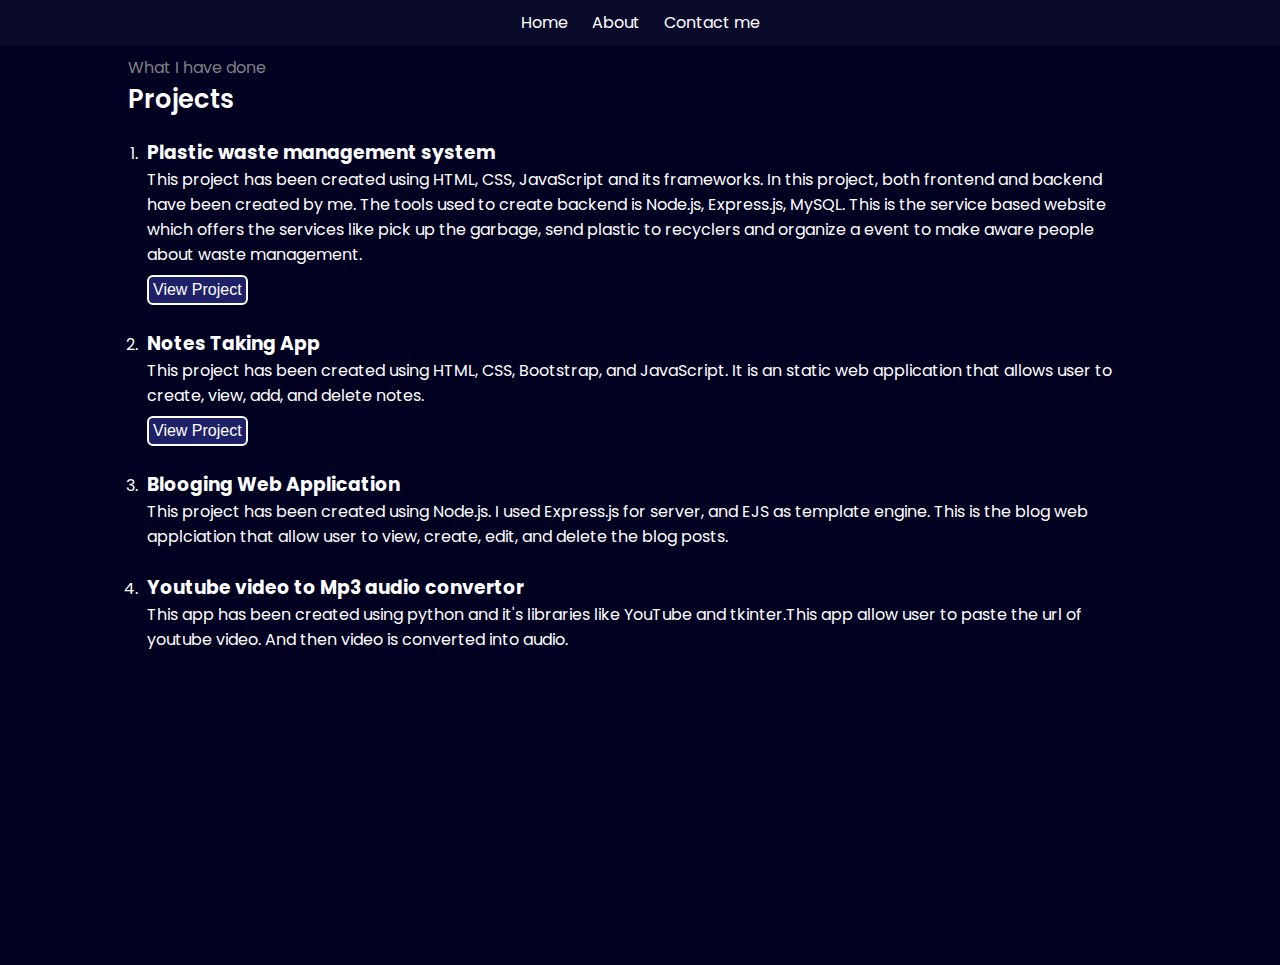
<file: projects.html>
<!DOCTYPE html>
<html lang="en">
  <head>
    <meta charset="UTF-8" />
    <meta name="viewport" content="width=device-width, initial-scale=1.0" />
    <title>Projects</title>
    <link rel="stylesheet" href="style.css" />
  </head>
  <body>
    <!-- Header section -->
    <header>
      <nav>
        <div class="right">
          <ul>
            <li><a class="links" href="/">Home</a></li>
            <li><a class="links" href="about.html">About</a></li>
            <li><a class="links" href="/#footer">Contact me</a></li>
          </ul>
        </div>
      </nav>
    </header>

    <!-- Section 3 -->
    <section class="thirdSection">
      <span class="text-gray"> What I have done </span>
      <h1>Projects</h1>

      <ol>
        <li class="projectList">
          <h3>Plastic waste management system</h3>
          <p>
            This project has been created using HTML, CSS, JavaScript and its
            frameworks. In this project, both frontend and backend have been
            created by me. The tools used to create backend is Node.js,
            Express.js, MySQL. This is the service based website which offers
            the services like pick up the garbage, send plastic to recyclers and
            organize a event to make aware people about waste management.
          </p>

          <button><a href="">View Project</a></button>
        </li>

        <li class="projectList">
          <h3>Notes Taking App</h3>
          <p>
            This project has been created using HTML, CSS, Bootstrap, and
            JavaScript. It is an static web application that allows user to
            create, view, add, and delete notes.
          </p>

          <button><a href="">View Project</a></button>
        </li>

        <li class="projectList">
          <h3>Blooging Web Application</h3>
          <p>
            This project has been created using Node.js. I used Express.js for
            server, and EJS as template engine. This is the blog web applciation
            that allow user to view, create, edit, and delete the blog posts.
          </p>
        </li>
        <li class="projectList">
          <h3>Youtube video to Mp3 audio convertor</h3>
          <p>
            This app has been created using python and it's libraries like
            YouTube and tkinter.This app allow user to paste the url of youtube
            video. And then video is converted into audio.
          </p>
        </li>
      </ol>
    </section>
  </body>
</html>
</file>
<file: style.css>
@import url("https://fonts.googleapis.com/css2?family=Poppins:ital,wght@0,100;0,200;0,300;0,400;0,500;0,600;0,700;0,800;0,900;1,100;1,200;1,300;1,400;1,500;1,600;1,700;1,800;1,900&display=swap");

* {
  margin: 0;
  padding: 0;
}

body {
  background-color: rgb(0, 0, 33);
  color: white;
  font-family: "Poppins", sans-serif;
}

nav {
  display: flex;
  justify-content: space-around;
  align-items: center;
  height: 45px;
  background-color: rgb(10, 10, 42);
}

nav ul {
  display: flex;
  justify-content: center;
}

nav ul li {
  list-style: none;
  margin: 0 12px;
}

.links {
  text-decoration: none;
  color: white;
  position: relative;
}

.links:after {
  content: "";
  position: absolute;
  width: 100%;
  transform: scaleX(0);
  height: 2px;
  bottom: 0;
  left: 0;
  background-color: #0087ca;
  transform-origin: bottom right;
  transition: transform 0.25s ease-out;
}

.links:hover:after {
  transform: scaleX(1);
  transform-origin: bottom left;
}

.left {
  font-size: 1.3rem;
}

.firstSection {
  max-height: 100vh;
  display: flex;
  justify-content: space-around;
  align-items: center;
  margin: 140px 0;
}

.firstSection > div {
  width: 30%;
}

.leftSection {
  font-size: 2rem;
}

.leftSection .buttons {
  margin-top: 10px;
  padding: 4px;
}

.leftSection .btn {
  padding: 9px;
  background: #1e2167;
  color: white;
  border: 2px solid white;
  border-radius: 6px;
  font-size: 16px;
  cursor: pointer;
}

.buttons a {
  text-decoration: none;
}

.rightSection img {
  width: 90%;
  margin: 24px 0;
}

#element {
  color: rgb(183, 113, 253);
}

.firstSectionAboutPage {
  max-width: 60vw;
  margin: 60px auto;
  height: 70vh;
  letter-spacing: 1px;
  line-height: 2;
}

.firstSectionAboutPage .profileImage {
  height: 128px;
  margin: 0 40% 2% 40%;
}

.secondSectionAboutPage {
  max-width: 80vw;
  margin: 60px auto;
  height: 50vh;
}

.secondSectionAboutPage h1 {
  font-weight: 600;
  font-size: 1.6rem;
}

.thirdSectionAboutPage {
  max-width: 80vw;
  margin: 60px auto;
  height: 50vh;
}

.thirdSectionAboutPage .educationDetails ol {
  margin: 13px;
  letter-spacing: 1px;
  line-height: 1.8;
}

.thirdSection {
  max-width: 80vw;
  margin: auto;
  height: 100vh;
  padding: 10px;
}

.thirdSection h1 {
  font-weight: 600;
  font-size: 1.6rem;
}

.thirdSection button {
  margin-top: 8px;
  padding: 4px;
  background: #1e2167;
  color: white;
  border: 2px solid white;
  border-radius: 6px;
  font-size: 16px;
  cursor: pointer;
}

.thirdSection a {
  text-decoration: none;
  color: white;
}

.thirdSection .projectList {
  margin: 14px;
  padding: 5px;
}

.mainBox {
  /* display: flex; */
  /* justify-content: space-between; */
  display: grid;
  grid-template-columns: auto auto auto auto auto;
  gap: 30px;
  margin-top: 20px;
}

footer {
  background-color: rgb(10, 10, 42);
  height: 160px;
  /* display: flex;
  justify-content: center; */
}

footer .footerFirst {
  margin: 2px 196px 20px -99px;
}
footer .footerFirst p {
  font-size: small;
}

footer .footerSecond {
  margin: 90px 0 0 0;
  font-size: small;
  color: gray;
}

.footer {
  display: flex;
  padding: 25px 120px;
}

/* Utility Classes */
.purple {
  color: rgb(183, 113, 253);
}

hr {
  border: 0;
  background: #9fd2ff;
  height: 0.06px;
  margin: 40px 78px;
}

.text-gray {
  color: gray;
}
</file>
